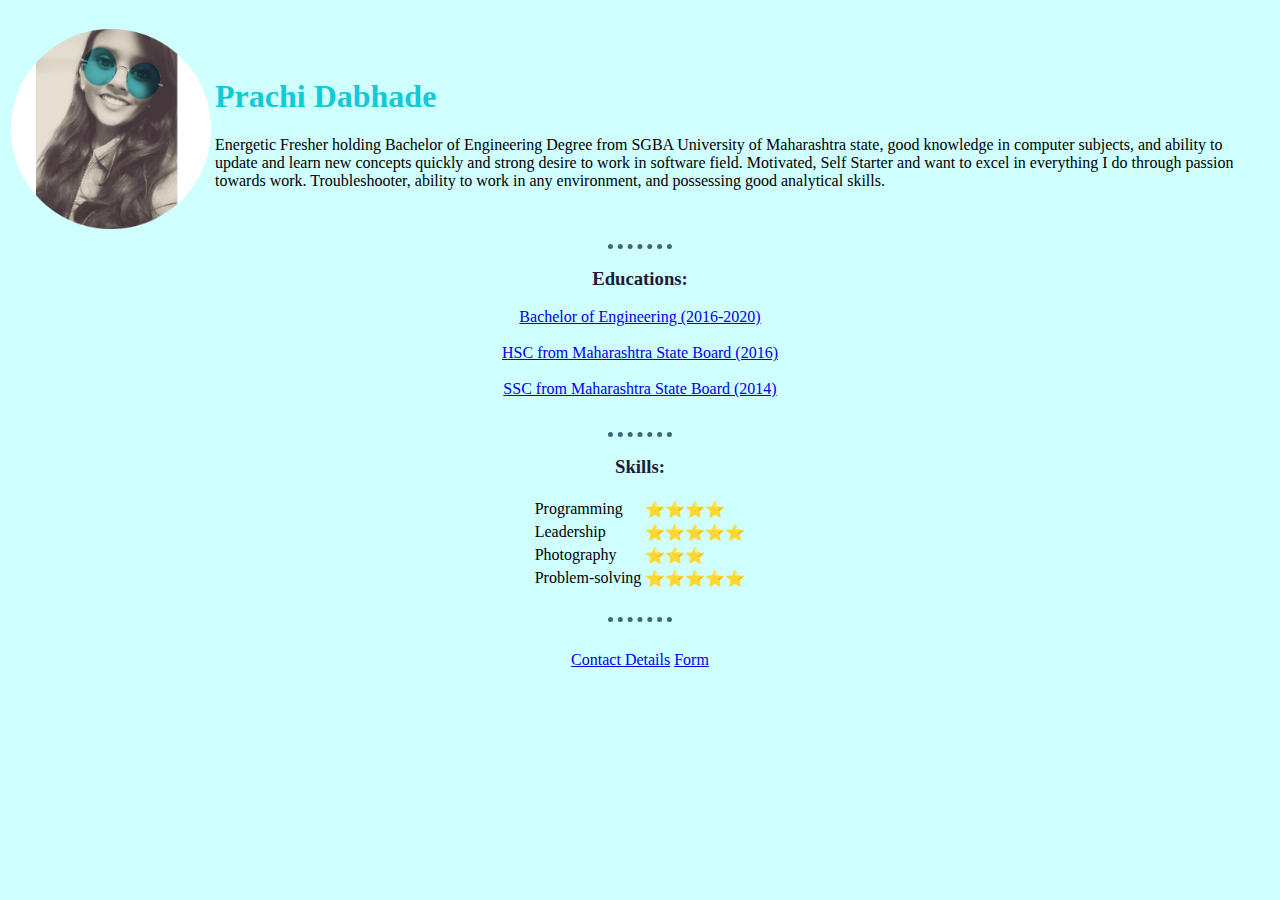
<file: index.html>
<!DOCTYPE html>
<html lang="en">
<head>
    <meta charset="UTF-8">
    <title> 🔥My Personal Site🔥 </title>
    <link rel="stylesheet" href="styles.css">
</head>
<body> 
   <center>
      <table>
         <tr>
            <td><img src="circle-cropped.png" height="200" width="200"></td>
            <td><H1>Prachi Dabhade</H1>
               <p>Energetic Fresher holding Bachelor of Engineering Degree from SGBA University of Maharashtra state, good knowledge in computer subjects, and ability to update and learn new concepts quickly and strong desire to work in software field. Motivated, Self Starter and want to excel in everything I do through passion towards work. Troubleshooter, ability to work in any environment, and possessing good analytical skills.</p></td>
         </tr>
         <br>
      
      </table>
     
         <hr>
         <h3 id="education">Educations:</h3>
        
         <p>
           <a href="https://mitra.ac.in/"> Bachelor of Engineering (2016-2020) <br></a> <br>
           <a href="https://vbmv.ac.in/pages/about_college.php">HSC from Maharashtra State Board (2016)<br></a><br>
           <a href="https://www.justdial.com/Amravati/Golden-Kids-English-High-School-Amravati-HO/9999PX721-X721-140108150821-W5H3_BZDET">SSC from Maharashtra State Board (2014)</a><br>
         
         <br>
         </p>
           
           
           <hr>
      
   
         <h3 id="skills">Skills:</h3>
         <table>
            <tr>
               <td>Programming</td>
               <td>⭐⭐⭐⭐</td>
            </tr>
            <tr><td>Leadership</td>
            <td>⭐⭐⭐⭐⭐</td></tr>
            <tr><td>Photography</td>
            <td>⭐⭐⭐</td></tr>
            <tr><td>Problem-solving</td>
            <td>⭐⭐⭐⭐⭐</td></tr>
         </table>
         <br>
         <hr>
         <br>
         <table>
            <tr>
               <td><a href="contact.html">Contact Details</a></td>
               
               <td><a href="registration form.html">Form</a></td>
            </tr>
         </table>
   </center>
   
     
   
</body>
</html>
</file>
<file: styles.css>
body{
    background-color:#cffffe;
    margin: 100px,auto,100px,auto;

}





    h1{
        color:#12cad6;
        
    }
    .information{
        text-align: center;
    }


#skills{
    color:#1d1b38;

    
}
 
#education{
    color:#1d1b38;

}
hr{
    border-color:#3b6978;
    border-style: none;
    border-top-style: dotted;
    border-width: 5px;
    width: 5%;
}
</file>
